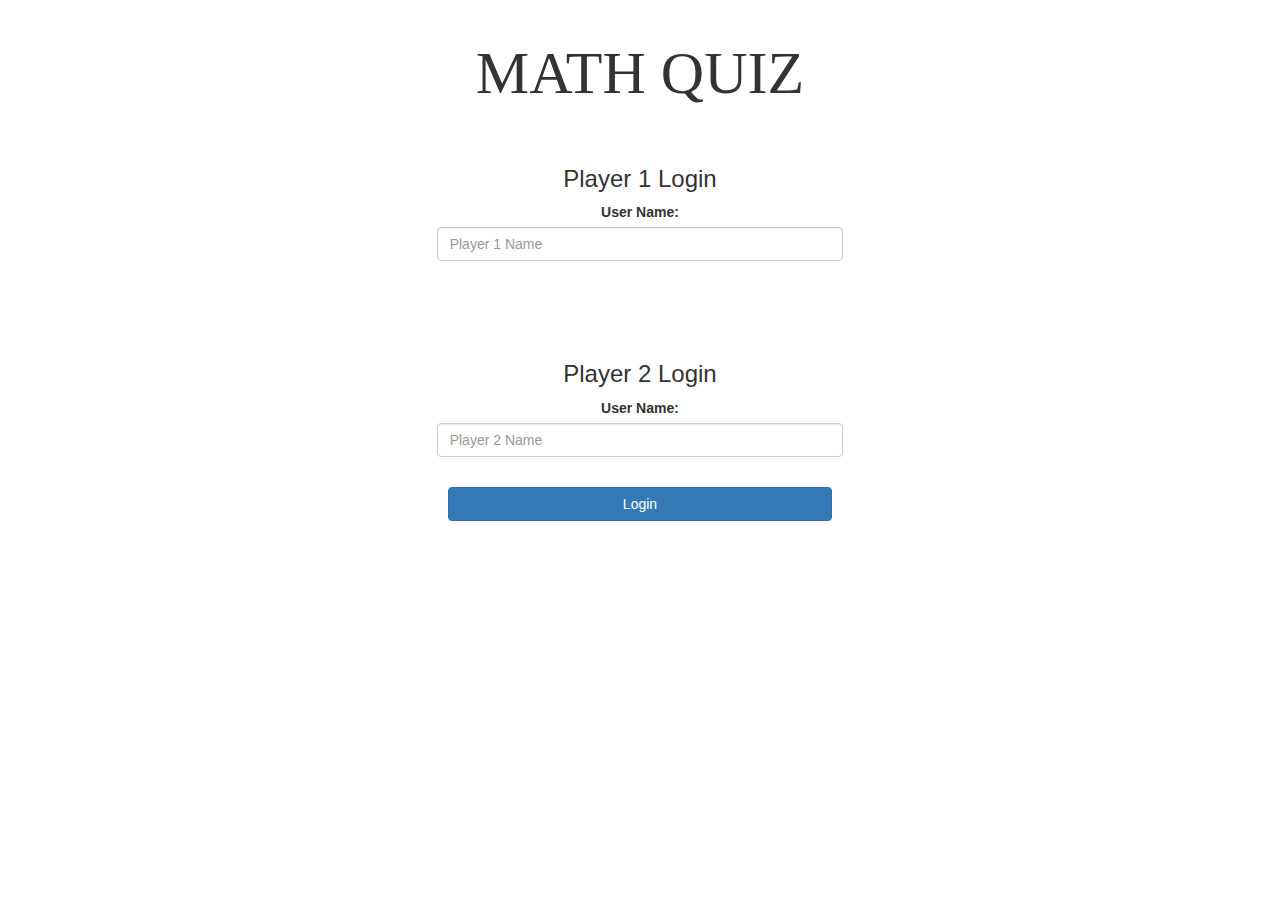
<file: index.html>
<!DOCTYPE html>
<html>
<head>
    <title>Math Quiz</title>

    <meta name="viewport" content="width=device-width, initial-scale=1">
<link rel="stylesheet" href="https://maxcdn.bootstrapcdn.com/bootstrap/3.4.0/css/bootstrap.min.css">
<script src="https://ajax.googleapis.com/ajax/libs/jquery/3.4.1/jquery.min.js"></script>
<script src="https://maxcdn.bootstrapcdn.com/bootstrap/3.4.0/js/bootstrap.min.js"></script>

<link rel="stylesheet" type="text/css" href="style.css">

<script src="gamelogin.js"></script>
</head>
<body>


<center>

    <br>

    <h1 id="title"> MATH QUIZ </h1>
    <br>

    <div class="col-lg-4 col-sm-8 col-xs-11 login_div1">
        <h3>Player 1 Login</h3>
        <label>User Name:</label>
        <input type="text" id="player1_ninput" class="form-control" placeholder="Player 1 Name">
    </div>

    <br>
    <br>
    <br>

    <div class="col-lg-4 col-sm-8 col-xs-11 login_div2">
    <h3>Player 2 Login</h3>
        <label>User Name:</label>
        <input type="text" id="player2_ninput" class="form-control" placeholder="Player 2 Name">
    </div>

    <br>

    <button style="width:30%" class="btn btn-primary" onclick="addUser()">Login</button>

</center>


</body>
</html>
</file>
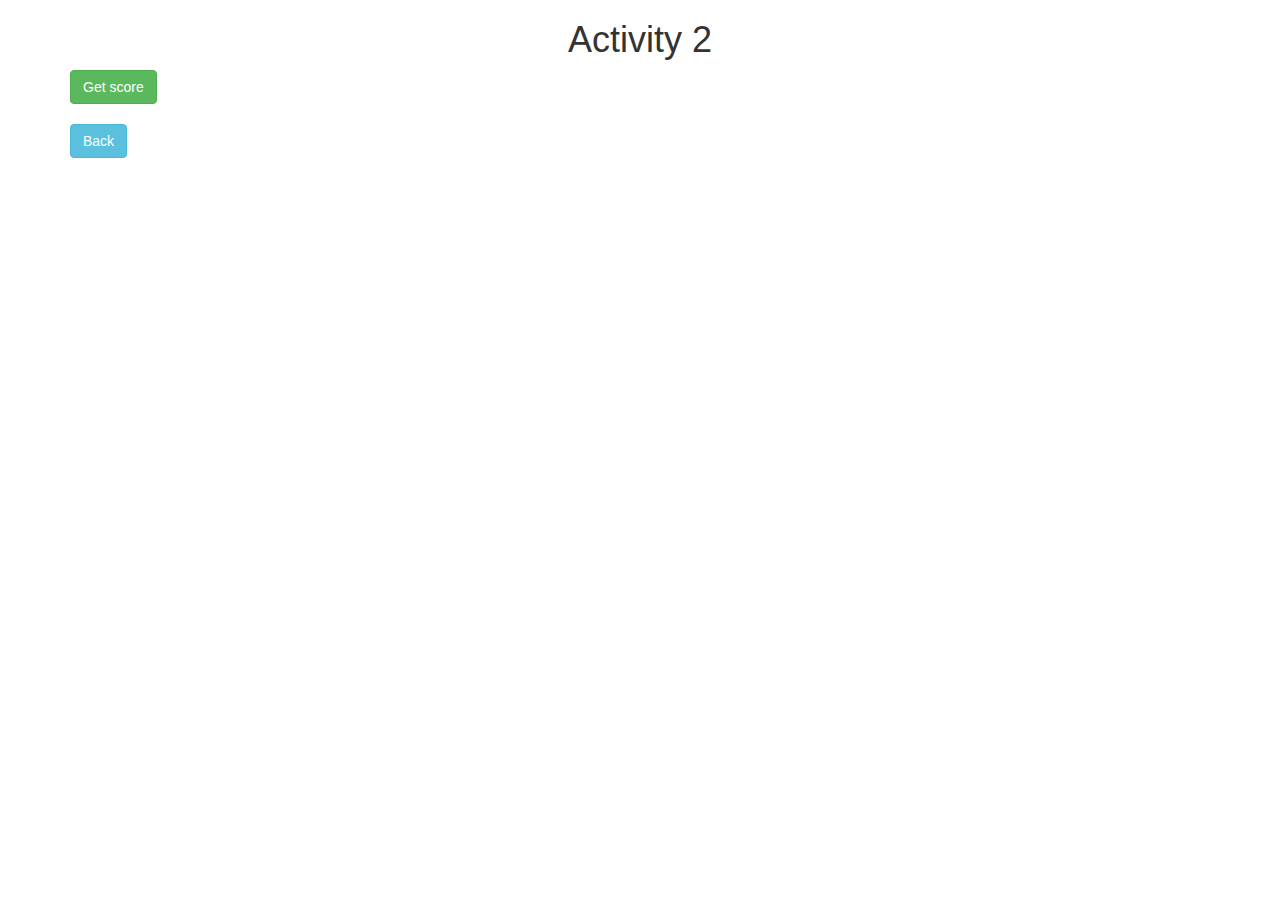
<file: activity2.html>
<!DOCTYPE html>
<html>
<head>
	<title>Activity 2</title>
	
<meta name="viewport" content="width=device-width, initial-scale=1">
<link rel="stylesheet" href="https://maxcdn.bootstrapcdn.com/bootstrap/3.4.0/css/bootstrap.min.css">
<script src="https://ajax.googleapis.com/ajax/libs/jquery/3.4.1/jquery.min.js"></script>
<script src="https://maxcdn.bootstrapcdn.com/bootstrap/3.4.0/js/bootstrap.min.js"></script>
</head>
<body>

<div class="container">
	<h1 style="text-align: center;">Activity 2</h1>
	<div id="update"></div>
	
	<button class="btn btn-success" onclick="getScore();">Get score</button>
	<br> 
	<br>
	<button class="btn btn-info" onclick="back();">Back</button>
</div>

<script src="activity2.js"></script>

</body>
</html>
</file>
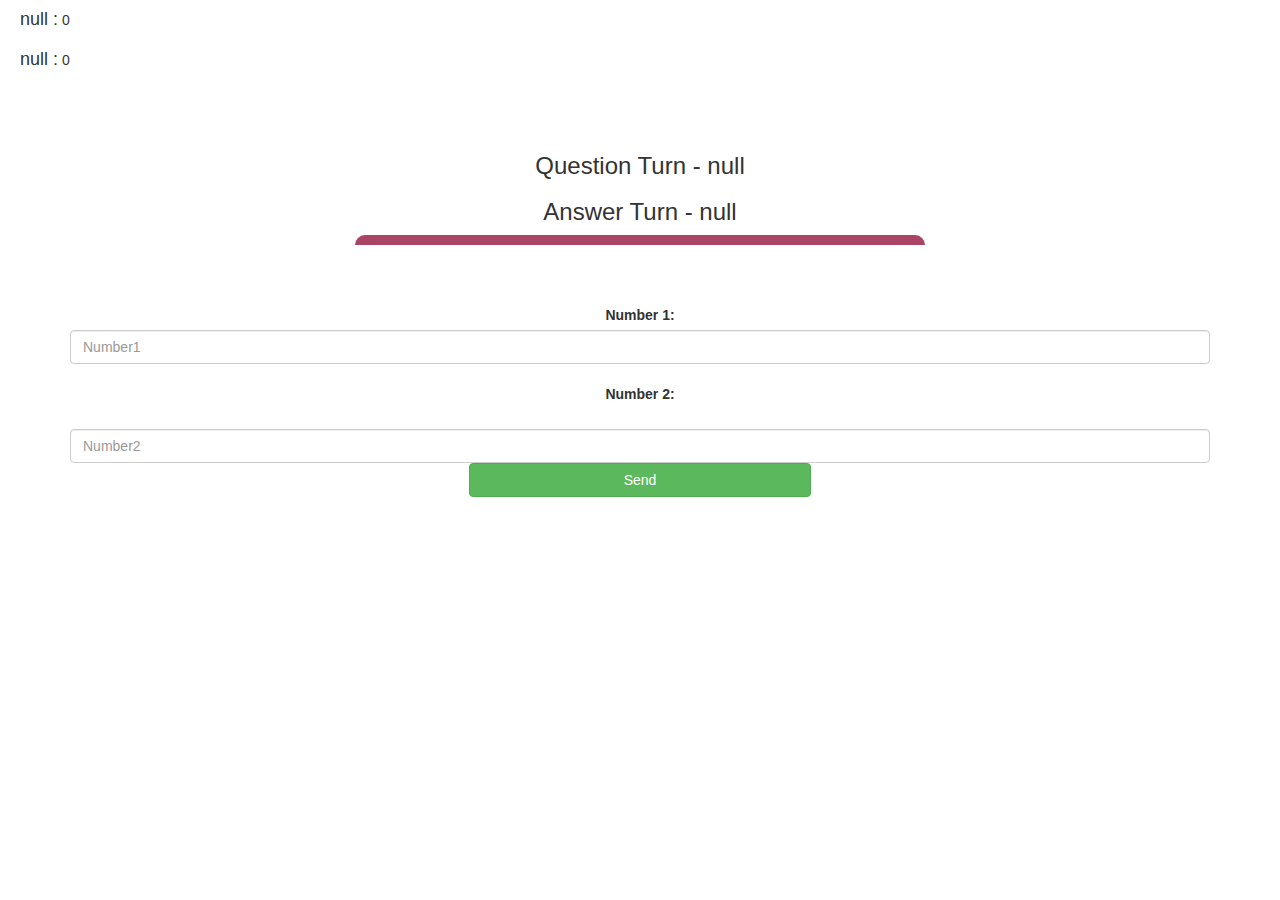
<file: game_page.html>
<!DOCTYPE html>
<html>
<head>
	<title>MATH QUIZ</title>

<meta name="viewport" content="width=device-width, initial-scale=1">
<link rel="stylesheet" href="https://maxcdn.bootstrapcdn.com/bootstrap/3.4.0/css/bootstrap.min.css">
<script src="https://ajax.googleapis.com/ajax/libs/jquery/3.4.1/jquery.min.js"></script>
<script src="https://maxcdn.bootstrapcdn.com/bootstrap/3.4.0/js/bootstrap.min.js"></script>

<link rel="stylesheet" type="text/css" href="style.css">
</head>
<body>

<h4 id="player1_name"></h4> <span id="player1_score"></span>
<br>
<h4 id="player2_name"></h4> <span id="player2_score"></span>

<div class="container">
	<center>
		<h2 style="color: white;"> MATH QUIZ </h2>
		<h3 id="player_question"></h3>
		<h3 id="player_answer"></h3>
		<div id="output" class="col-lg-6"></div>
		<br>
		<br>
		<label> Number 1: </label>
		<input type="text" id="number1" class="form-control" placeholder="Number1">
		<br>
		<label> Number 2: </label>
		<br>
		<br>
		<input type="text" id="number2" class="form-control" placeholder="Number2">

		<button onclick="send()" class="btn btn-success" style="width: 30%;">Send</button>
	</center>
</div>

<script src="gamelogin.js"></script>
<script src="gamepage.js"></script>
</body>
</html>
</file>
<file: style.css>
body
{
	background-image: url('https://i.pinimg.com/originals/20/7a/d1/207ad1298302c6a33367f936a9e0ad86.jpg');
}

	.login_div1 , .login_div2
	{
		background: white;
		padding: 10px;
		float: none;
		border-radius: 15px;
	}


#player1_name , #player2_name
{
	display: inline-block;
	margin-left: 20px;
}
#title
{
	font-size: 60px;
	font-family: 'Times New Roman', Times, serif;
}
#word
{
	width: 60%;
}
#word_display
{
	letter-spacing: 5px;
}
#output
{
background: white;
border-radius: 10px;
border-top: 10px solid #AA4465;
padding: 10px;
float: none;
text-align: left;
}
</file>
